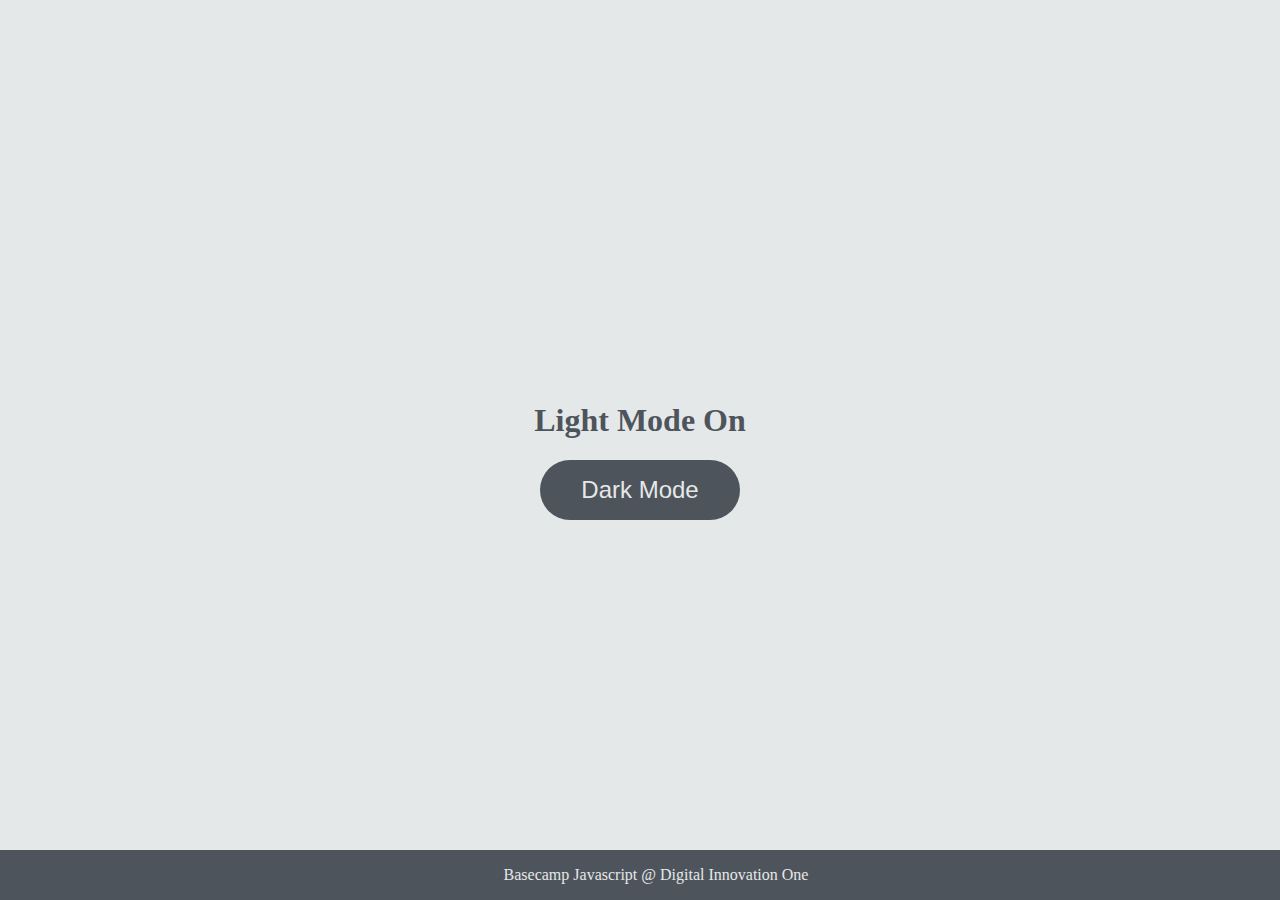
<file: DOM/index.html>
<!DOCTYPE html>
<html lang="en">
    <head>
        <meta charset="utf-8" />
        <meta http-equiv="X-UA-Compatible" content="IE=edge" />
        <meta name = "viewport" content="width=device-width, initial-scale=1.0" />
        <link rel="stylesheet" href="assets/css/style.css" />
        <title>Dark Mode and Light Mode</title>
    </head>

    <body>
        <main>
            <h1 id="page-title">Light Mode On</h1>
            <button aria-label="selecionar-modo" id="mode-selector">Dark Mode</button>
        </main>

        <footer>Basecamp Javascript @ Digital Innovation One</footer>
        <script src="assets/js/script.js"></script>
    </body>

</html>
</file>
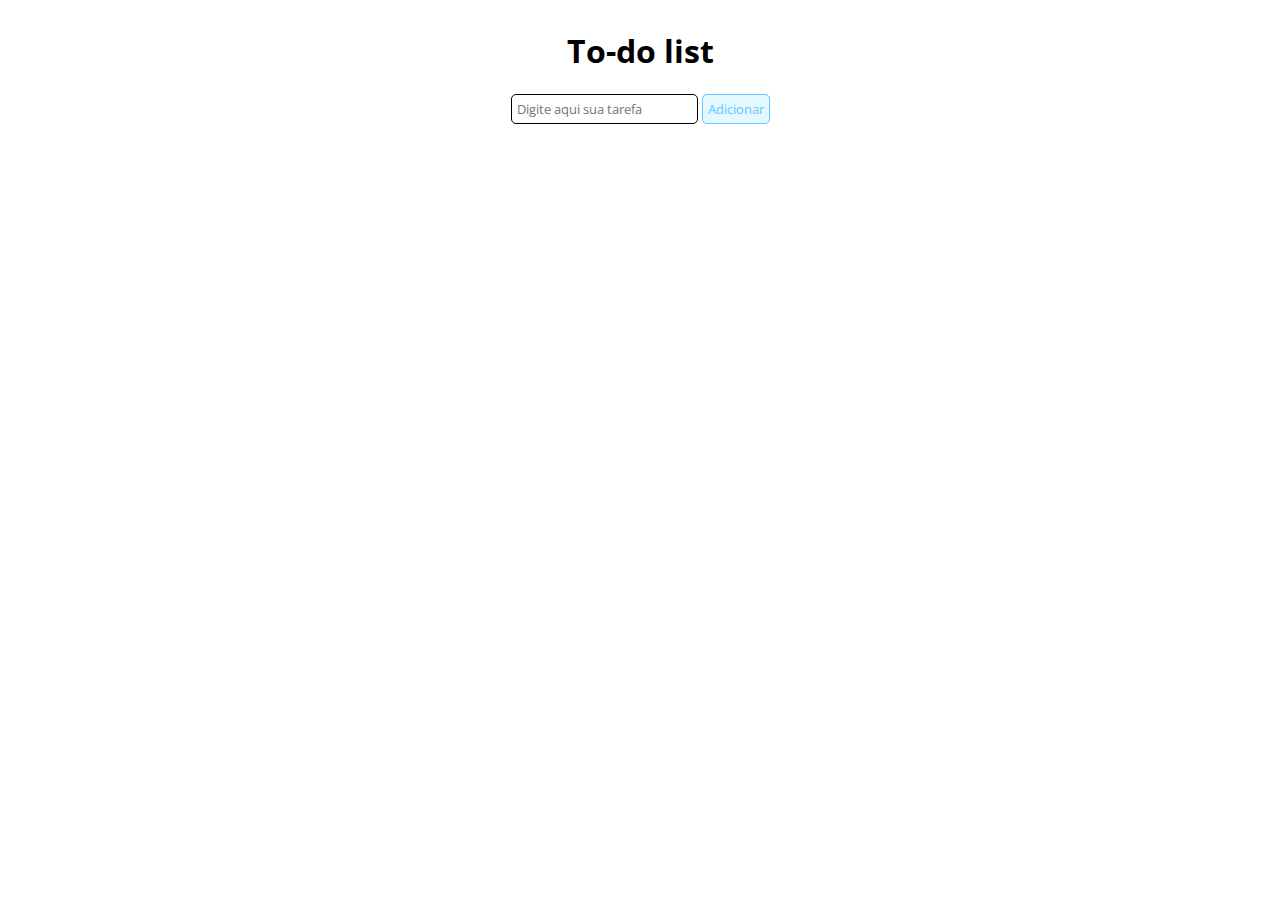
<file: to-do-list/index.html>
<!DOCTYPE html>
<html lang="en">
<head>
    <meta charset="UTF-8">
    <meta name="viewport" content="width=device-width, initial-scale=1.0">
    <link rel="stylesheet" href="assets/style.css" />
    <title>To-do list</title>
</head>
<body>
    <h1>To-do list</h1>
    <div id="list">
        <form id="task-form">
            <input id="task-input" name="tarefa" type="text" placeholder="Digite aqui sua tarefa" />
            <button type="submit">Adicionar</button>
        </form>
        <div id="tasks"></div>
    </div>
    <script src="assets/script.js"></script>
</body>
</html>
</file>
<file: DOM/assets/css/style.css>
body{
    background-color: #e5e8e8;
    color: #4e545c;
    margin: 0;
    font-family: 'Quicksand';
}

body.dark-mode{
    background-color: #000401;
	color: #e5e8e8;
}

main{
    height: 100vh;
    width: 100%;
    display: flex;
    flex-direction: column;
    align-items: center;
	justify-content: center;
}

footer {
	width: 100%;
	background-color: #4e545c;
	padding: 16px;
	color: #e5e8e8;
	position: fixed;
	bottom: 0;
	text-align: center;
	font-weight: 400;
}

footer.dark-mode {
	background-color: #8d9797;
	color: #000401;
}

button {
	border-radius: 40px;
	font-size: 1.5rem;
	height: 60px;
	width: 200px;
	border: none;
	background-color: #4e545c;
	color: #e5e8e8;
	transition: all 0.5s linear;
}

button:hover {
	background-color: #000401;
}

button.dark-mode {
	background-color: #e5e8e8;
	color: #4e545c;
}

button.dark-mode:hover {
	background-color: #4e545c;
	color: #e5e8e8;
}
</file>
<file: to-do-list/assets/style.css>
@import url("https://fonts.googleapis.com/css2?family=Open+Sans:wght@300;600&display=swap");

* {
  font-family: "Open Sans", sans-serif;
}

body {
  display: flex;
  align-items: center;
  justify-content: center;
  flex-direction: column;
}

button {
  border: 1px solid rgb(105, 197, 255);
  border-radius: 5px;
  background-color: rgb(227, 248, 255);
  color: rgb(105, 197, 255);
  text-align: center;
  padding: 5px;
}

input[type="text"] {
  padding: 5px;
  border-radius: 5px;
  border: 1px solid black;
}

#tasks {
  display: flex;
  flex-direction: column;
  margin-top: 20px;
}

.task-item {
  display: flex;
  align-items: center;
  margin-bottom: 10px;
}

:checked + label {
  text-decoration: line-through;
  color: grey;
}
</file>
